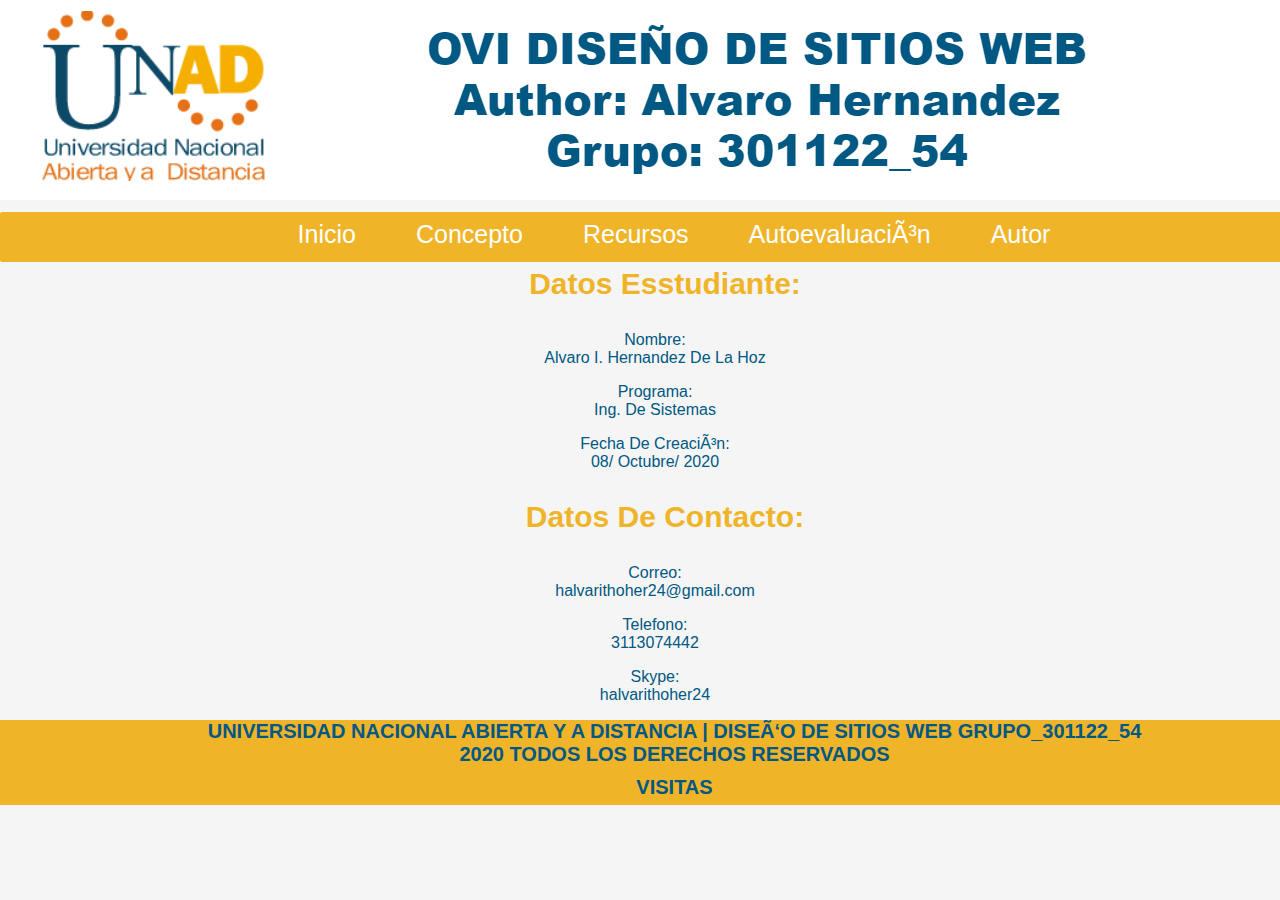
<file: autor.html>
<!DOCTYPE html>
<html lang="es">    
    <head>
        <meta charset="UTF -8">
        <title>Diseño De Sitios Webs </title>
        <link href="https://fonts.google.com/specimen/Open+Sans#glyphs" rel="stylesheet">
        <link rel="stylesheet" href="menu.css">
    </head>
    <body>
        <header>
            <h1>
                <img src="Imagenes/Header.png" alt="header" width="1348" height="200">
            </h1> 
       </header>
       <nav>
        <ul class="menu">
           <li> <a href="index.html" class="menu">Inicio</a> </li>
            <li><a class="menu">Concepto </a>
             <ul>
                   <li><a class="menu" href="css.html"> CSS</a></li>
                   <li><a class="menu"> Display </a>
                        <ul>
                            <li><a class="menu" href="block.html">Block</a></li>
                            <li><a class="menu" href="inline.html">Inline</a></li>
                            <li><a class="menu" href="inlineblock.html">inline-block</a></li>
                        </ul>
                    </li>
                </ul>
            </li>
            <li><a class="menu">Recursos </a>
             <ul>
                <li><a class="menu" href="multimedia.html">Multimedia</a> </li>
                <li><a class="menu" href="descargas.html">Descargas</a></li>
            </ul>
            <li><a class="menu">Autoevaluación</a>
                <ul>
                    <li><a class="menu" href="crucigrama.html">Crucigrama</a> </li>
                    <li><a class="menu" href="sopadeletras.html">Sopa de Letras</a></li>
                    <li><a class="menu" href="uniondepalabras.html">Uniendo Palabrass</a></li>
                </ul>
            </li>
            <li><a class="menu" href="autor.html">Autor</a></li>
        </ul>
    </nav>
        <section style="text-align: center;padding: 0%;">
            <h3>Datos Esstudiante: <br></h3>
            <p>Nombre:<br/> Alvaro I. Hernandez De La Hoz </p>
            <p>Programa:<br/> Ing. De Sistemas</p>
            <p>Fecha De Creación:<br/> 08/ Octubre/ 2020</p> <br /> 
            <h3>Datos De Contacto: <br /> </h3> 
            <p>Correo:<br/> halvarithoher24@gmail.com</p>
            <p>Telefono:<br/> 3113074442 </p>
            <p>Skype:<br/> halvarithoher24</p>
            <footer>
                <h4> UNIVERSIDAD NACIONAL ABIERTA Y A DISTANCIA | DISEÑO DE SITIOS WEB GRUPO_301122_54<br>2020 TODOS LOS DERECHOS RESERVADOS </h4>
                <h5> VISITAS <script src="https://counter1.fcs.ovh/private/counter.js?c=g86kketrx9lky8rj3azub5ta7a7ed2wd"></script> <noscript><a href="https://www.contadorvisitasgratis.com" title="contadores para paginas web"><img src="https://counter1.fcs.ovh/private/contadorvisitasgratis.php?c=g86kketrx9lky8rj3azub5ta7a7ed2wd" title="contadores para paginas web" alt="contadores para paginas web"></a></noscript></h5>
            </footer>
        </section>
    </body>
</html>
</file>
<file: menu.css>
#contenid0
{
    width: 0px;
    height: auto;
    margin: auto;
    position: relative;
}
body
{
    margin: 0%;
    font-family: 'Franklin Gothic Medium', 'Arial Narrow', Arial, sans-serif;
    background-color: whitesmoke;
}
img
{
    max-width:fit-content;
}
 header
{
    margin: auto;
    position: relative;
} 
h1 
{
    margin-top: 0px;
    font-family: 'Franklin Gothic Medium', 'Arial Narrow', Arial, sans-serif;
    font-size: 50px;
    text-align: right;
    color: #005883;
    margin-bottom: 0px;
    margin-right: 215px;
}
h2
{

    margin-left: 200px;
    font-family: 'Franklin Gothic Medium', 'Arial Narrow', Arial, sans-serif;
    font-size: 40px;
    text-align: center;
    color: #005883;
    margin-top: 15px;
}
h3
{
    margin-left: 30px ;
    color: #F0B429;
    font-size: 30px;
    margin-top: -5px;
}
h4
{
    margin-top: 4px;
    padding: 0px;
    font-family: 'Franklin Gothic Medium','Arial Narrow',Arial,sans-serif;
    font-size: 20px;
    color: #005883;
    margin-bottom: 10px;
}
h5
{
    
    margin-top: 0px;
    padding: 0px;
    text-align: center;
    font-size: 20px;
    color: #005883;
    margin-bottom: 7px;
}
p
{
    margin-left: 12px;
    color: #005883;
    font-size: 16px;
    margin-left: 10px;
}
nav
{
    text-align: center;
    width: 1348px;
    height: 50px;
    background-color: #f0b429;
    border-radius: 2px;
    border-bottom-right-radius: 0; 
    margin-bottom: 10px;
    display: inline-block;
    justify-content: center;
}
ul
{
    margin: 0px;
    padding: 0px;
    display: inline-block;
}
li
{
    float: left;
    list-style-type: none;
    background-color: #F0B429;
    width: inherit;
    height: 35px;
    font-size: 25px;
    color: white;
    margin-right: 30px;
    margin-left: 30px;
    padding-top: 8px;
    padding-bottom: 5px;
}
li ul
{
    position: inherit;
    display: none;
    width: 200px;
}
li ul > a
{
    font-size: 20px;
}
li:hover ul
{
    display: block;
}
li ul li
{
    position: relative;
}
li ul li ul
{
    right: -150px;
    top: -80%;
}
section
{
    width: 1300px;
    /*background-color: white;*/
    height: auto;
    z-index: -1;
    float: left;
}
article
{
    width: 700px;
    float: left;
}
aside
{
    /*background-color: blue;*/
    width: 280px;
    float: left;
    margin-left: 20px;
    height: 490px;
    padding-left: 19px;
    
    /*margin-left: 20px;*/
}
hr
{
    z-index: -1;
    background-color: black;
    border-color: beige;
    left: 714px;
    width:4px;
    height: 540px;
    top: 290px;
    position: absolute;
    margin: 0%;
}
footer
{
    position: sticky;
    height: 85px;
    background-color: #F0B429;
    width: 1349px;
    clear: both;
    top: 820px;
    text-align: center;
}
footer img
{
    margin: 0px;
    height: 0px;
    width: auto;
    
}
figure
{
    margin: 0;
    padding: 0;
}
iframe
{
    align-content:left;
    margin-bottom: 20px;
    margin-top: 20px;
}
/*clases*/
.ancho_menu_home{width: 900px;}
.ancho_menu_paginas{width: 970px;}

/*color de el texto en el menu desplegable*/
/*----------------------------------------*/
.menu:link{color: white; text-decoration:none}
.menu:visited{color: white; text-decoration:none}    
.menu:hover{ color: #005883;text-decoration:none}
.menu:active{color: white; text-decoration:none}
.menu:focus{color: white; text-decoration:none}

/*seudo clases*/
article ul:hover{
    background-color: transparent; 
}
li:hover
{
    background-color: #F0B429;
    z-index: 2   
}
</file>
